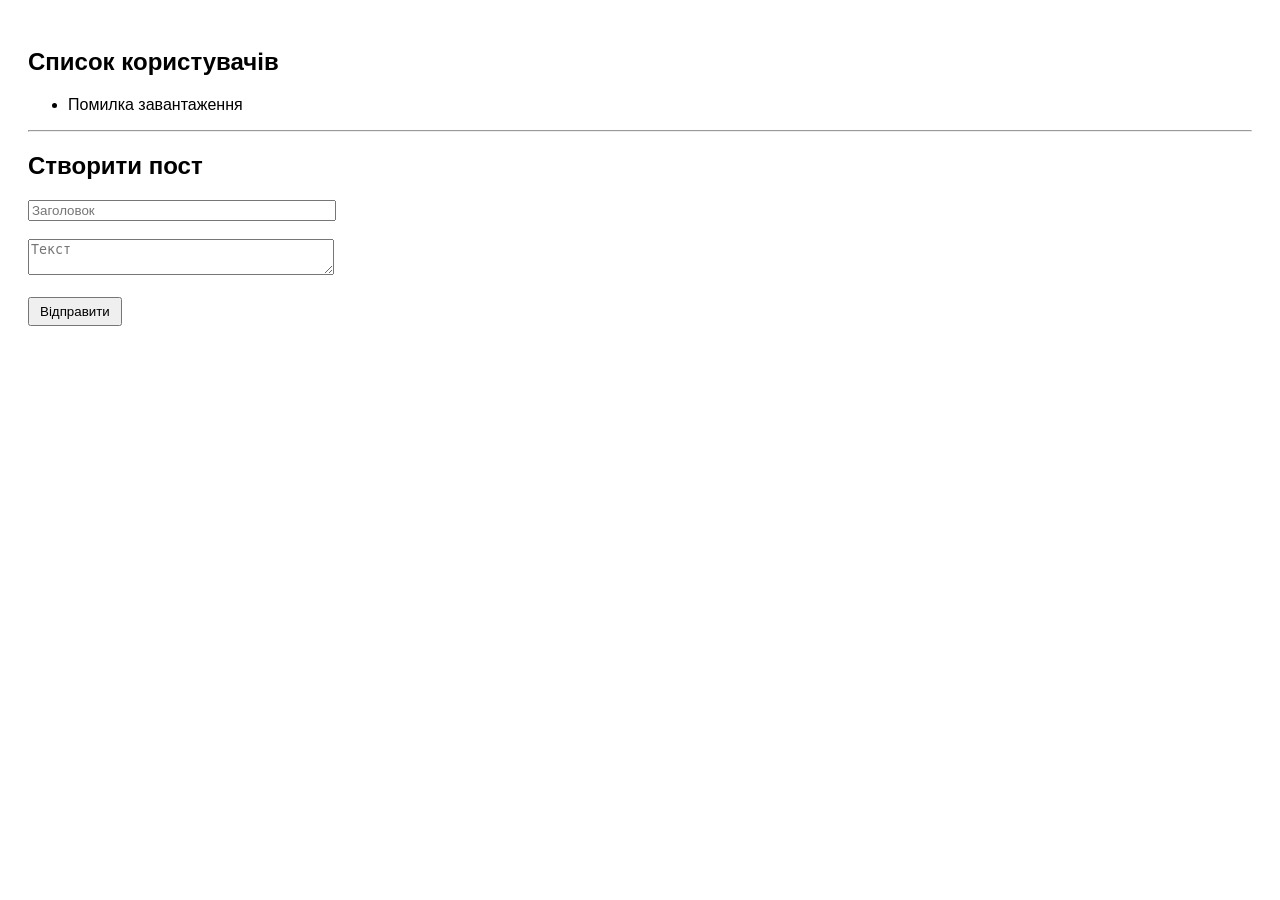
<file: index.html>
<!DOCTYPE html>
<html lang="uk">
<head>
    <meta charset="UTF-8">
    <title>Практична робота</title>
</head>
<style>
body {
    font-family: Arial;
    padding: 20px;
}

input, textarea {
    width: 300px;
}

button {
    padding: 5px 10px;
}
</style>
<body>

<h2>Список користувачів</h2>
<ul id="usersList"></ul>

<hr>

<h2>Створити пост</h2>

<form id="postForm">
    <input type="text" id="title" placeholder="Заголовок" required><br><br>
    <textarea id="body" placeholder="Текст" required></textarea><br><br>
    <button type="submit">Відправити</button>
</form>

<script>

async function loadUsers() {
    const list = document.getElementById("usersList");

    try {
        const response = await fetch("https://jsonplaceholder.typicode.com/users");

        if (!response.ok) {
            throw new Error("Error");
        }

        const users = await response.json();

        users.forEach(user => {
            const li = document.createElement("li");
            li.textContent = user.name + " (" + user.email + ")";
            list.appendChild(li);
        });

    } catch (error) {
        list.innerHTML = "<li>Помилка завантаження</li>";
    }
}

// запуск
loadUsers();



const form = document.getElementById("postForm");

form.addEventListener("submit", async function (e) {
    e.preventDefault();

    const title = document.getElementById("title").value;
    const body = document.getElementById("body").value;

    const postData = {
        title: title,
        body: body
    };

    try {
        const response = await fetch("https://jsonplaceholder.typicode.com/posts", {
            method: "POST",
            headers: {
                "Content-Type": "application/json"
            },
            body: JSON.stringify(postData)
        });

        const data = await response.json();

        console.log("Відповідь сервера:", data);

        form.reset();

    } catch (error) {
        console.log("Помилка відправки");
    }
});
</script>

</body>
</html>
</file>
